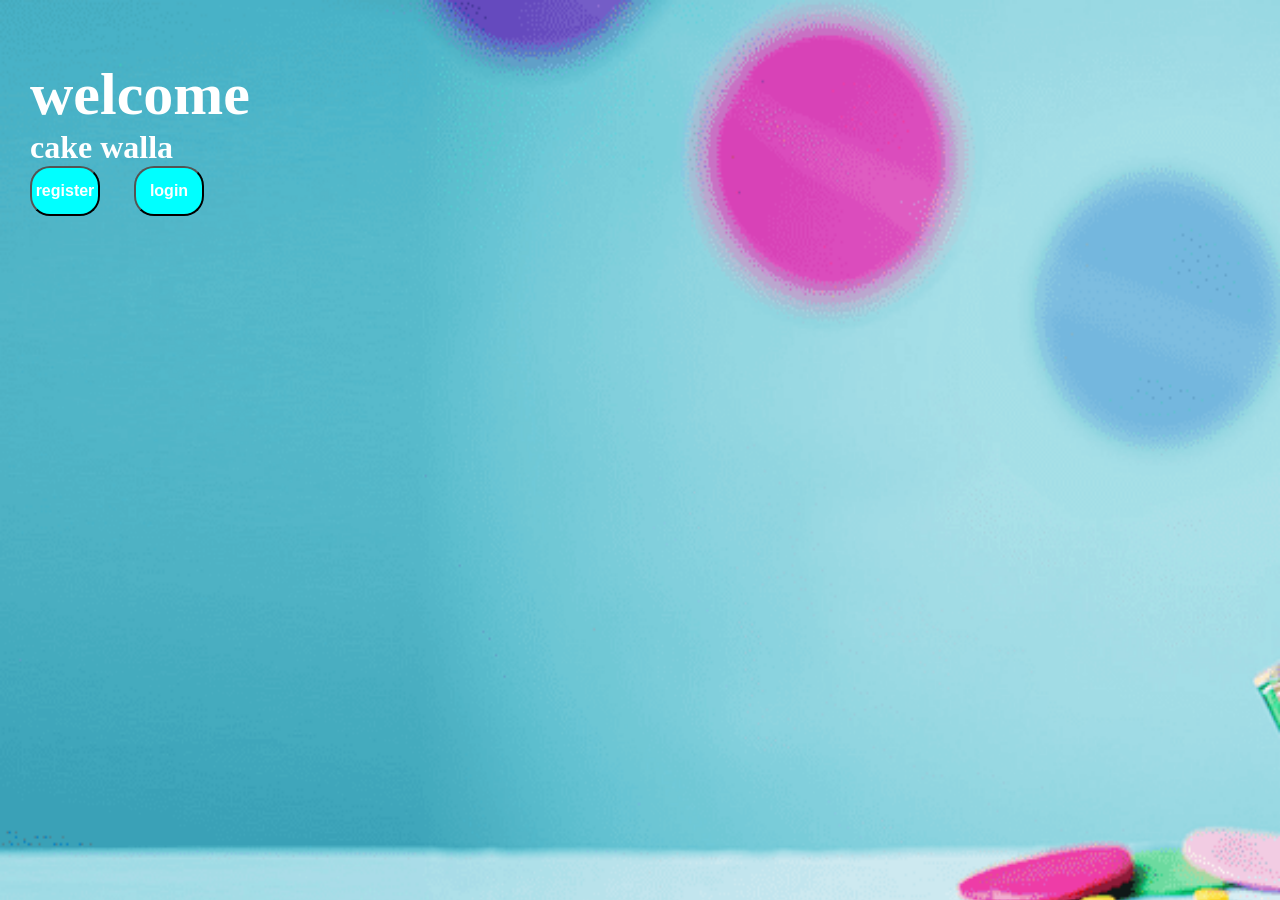
<file: index.html>
<!DOCTYPE html>
<html lang="en">
<head>
    <meta charset="UTF-8">
    <meta name="viewport" content="width=device-width, initial-scale=1.0">
    <title>cake walla</title>
    <link rel="stylesheet" href="style.css">
</head>
<body>
    <h1 id="text1">welcome</h1>
    <h1 id="text2">cake walla</h1>
    <button><a href="register.html">register</a></button>
    <button><a href="login.html">login</a></button>
</body>
</html>
</file>
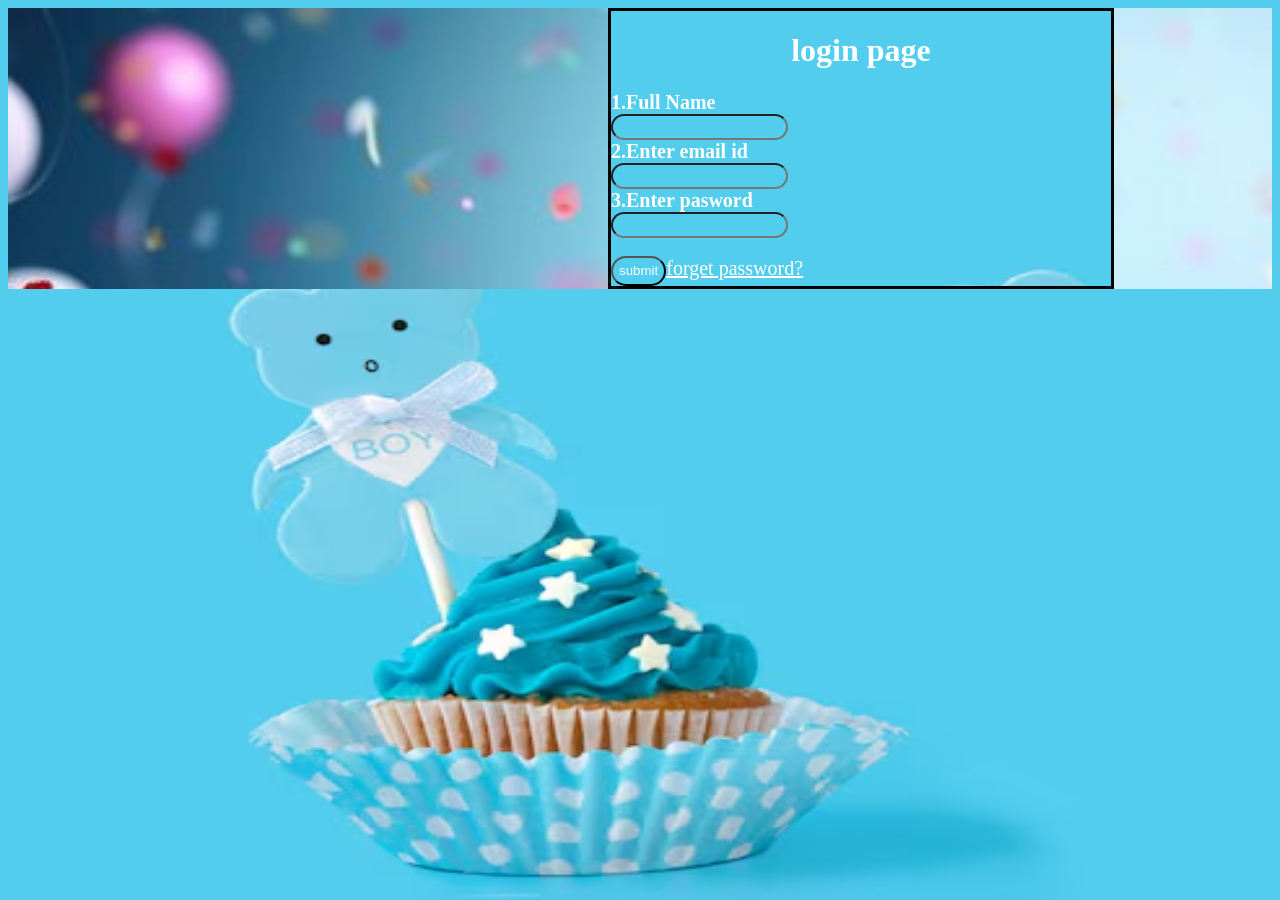
<file: login.html>
<!DOCTYPE html>
<html lang="en">
<head>
    <meta charset="UTF-8">
    <meta name="viewport" content="width=device-width, initial-scale=1.0">
    <title>login page</title>
    <link rel="stylesheet" href="register.css">
    <link rel="stylesheet" href="login.css">
</head>
<body>
    <form action="">
        <h1>login page</h1>
        <label for="">1.Full Name</label><br>
        <input type="text"><br>
        <label for="">2.Enter email id</label><br>
        <input type="email"><br>
        <label for="">3.Enter pasword</label><br>
        <input type="password"><br><br>
        <button>submit</button><a href="">forget password?</a>
    </form>
</body>
</html>
</file>
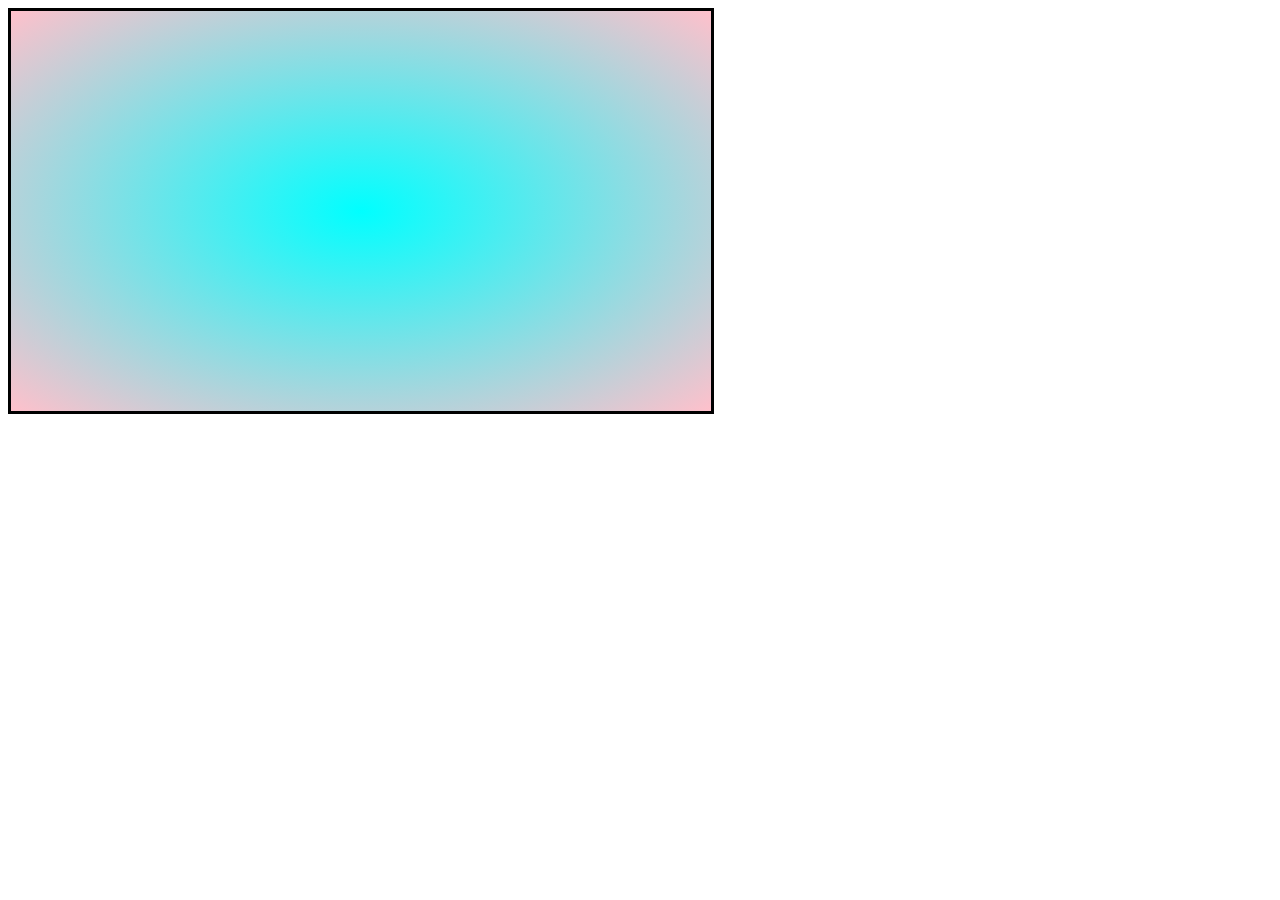
<file: page1.html>
<!DOCTYPE html>
<html lang="en">
<head>
    <meta charset="UTF-8">
    <meta name="viewport" content="width=device-width, initial-scale=1.0">
    <title>Document</title>
    <style>
        div{
            border: solid;
            height: 400px;
            width: 700px;
            background:radial-gradient(rgb(0, 255, 255),
            
            pink) ;
        }
    </style>
</head>
<body>
    <div></div>
</body>
</html>
</file>
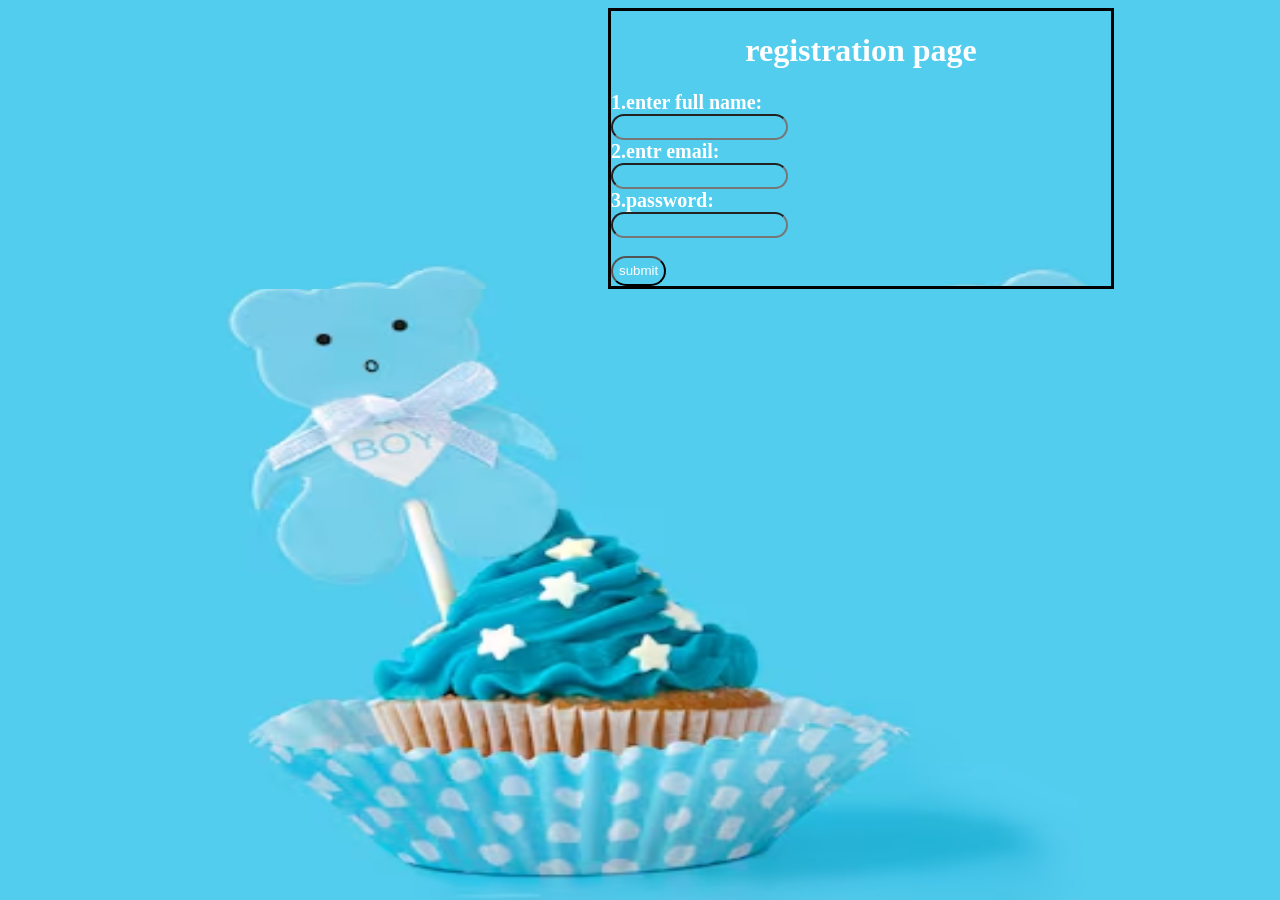
<file: register.html>
<!DOCTYPE html>
<html lang="en">
<head>
    <meta charset="UTF-8">
    <meta name="viewport" content="width=device-width, initial-scale=1.0">
    <title>registration page</title>
    <link rel="stylesheet" href="register.css">
</head>
<body>
    <form action="">
        <h1>registration page</h1>
        <label for="">1.enter full name:</label><br>
        <input type="text"><br>
        <label for="">2.entr email:</label><br>
        <input type="text"><br>
        <label for="">3.password:</label><br>
        <input type="password"><br><br>
        <button>submit</button>  
    </form>
</body>
</html>
</file>
<file: style.css>
*{
    margin: 0px;
    padding: 0px;
}
body{
    background-image: url(cakebgd.png);
    background-repeat: no-repeat;
    background-size: 1920px 980px;
}
#text1{
    color: white;
    font-size: 60px;
    margin-top: 60px;
    margin-left: 30px;
}
#text2{
    color: white;
    margin-left: 30px;
}
button{
    height: 50px;
    width: 70px;
    background-color: aqua;
    margin-left: 30px;
    border-radius: 20px;
}
button a{
    color: white;
    font-size: 16px;
    text-decoration: none;
    font-weight: bold;
}
button:hover{
    background-color:black;
}
</file>
<file: register.css>
*{
    background-image: url(cake.avif);
    background-repeat: no-repeat;
    background-size: 1920px 980px;
}
form{
    border: solid;
    width: 500px;
    margin-left: 600px;
    margin-bottom: 100px;
}
h1{
    color: white;
    text-align: center;
}
label{
    color: white;
    font-size: 20px;
    font-weight: bold;
}
input{
    height: 20px;
    border-radius: 20px;
}
button{
    color: white;
    height: 30px;
    border-radius: 20px;
}
</file>
<file: login.css>
a{
    color: white;
    font-size: 20px;
}
body{
    background-image: url(cakewala.jpg);
}
</file>
